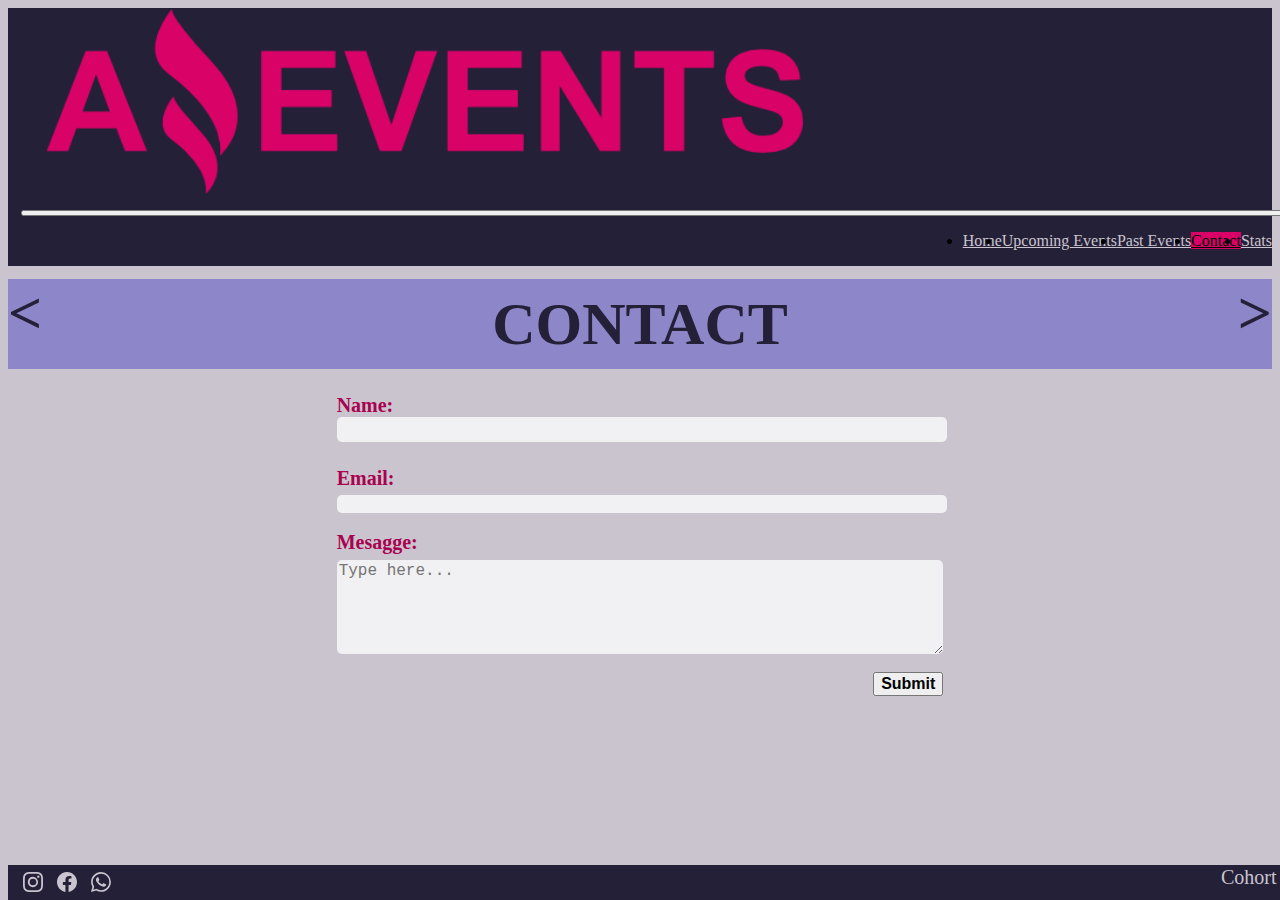
<file: pages/contact.html>
<!DOCTYPE html>
<html lang="en">
<head>
    <meta charset="UTF-8">
    <meta http-equiv="X-UA-Compatible" content="IE=edge">
    <meta name="viewport" content="width=device-width, initial-scale=1.0">
    <link href="https://cdn.jsdelivr.net/npm/bootstrap@5.2.2/dist/css/bootstrap.min.css" rel="stylesheet" integrity="sha384-Zenh87qX5JnK2Jl0vWa8Ck2rdkQ2Bzep5IDxbcnCeuOxjzrPF/et3URy9Bv1WTRi" crossorigin="anonymous">
    <link rel="stylesheet" href="https://cdn.jsdelivr.net/npm/bootstrap-icons@1.9.1/font/bootstrap-icons.css">
    <link rel="stylesheet" href="../styles/stylesheet.css">
    <title>AE:Contact</title>
    <link rel="icon" type="image/x-icon" href="../assets/icon_amazing_events.png">
</head>
<body>
    <header>
        <nav class="navbar navbar-expand-lg">
            <div class="logo-container">
                <img class="logo" src="../assets/Logo-Amazing-Events.png" alt="logo" width="15%">
            </div>
            <div class="burger">
                <button class="navbar-toggler" type="button" data-bs-toggle="collapse" data-bs-target="#navbarSupportedContent" aria-controls="navbarSupportedContent" aria-expanded="false" aria-label="Toggle navigation">
                    <span class="navbar-toggler-icon"></span>
                </button>
                <div class="nav-bar nav-pills" id="navbarSupportedContent"> 
                    <ul class="nav navbar-nav">
                        <li class="nav-item">
                            <a class="nav-link" href="../index.html">Home</a>
                        </li>
                        <li class="nav-item">
                            <a class="nav-link" href="./upevents.html">Upcoming Events</a>
                        </li>
                        <li class="nav-item">
                            <a class="nav-link" href="./pastevents.html">Past Events</a>
                        </li>
                        <li class="nav-item">
                            <a class="nav-link active" aria-current="page" href="#">Contact</a>
                        </li>
                        <li class="nav-item">
                            <a class="nav-link" href="./stats.html">Stats</a>
                        </li>
                    </ul>
                </div>
            </div>
        </nav>
        <div class="titulo">
            <span><a href="./pastevents.html" class="next-page">&lt;</a></span>
            <h1>CONTACT</h1>
            <span><a href="./stats.html" class="next-page">&gt;</a></span>                
        </div>
    </header>
    <main>
        <section class="contact-section">
            <div class="contact-container">
                <form action="">
                    <div class="name">
                    <label for="name">Name:</label>
                    <input type="text" name="name" id="name" required>
                    </div>
                    <div class="email">
                        <label for="email">Email:</label>
                        <input type="email" name="email" id="email" required>
                    </div>
                    <div class="comment">
                        <label for="comment">Mesagge:</label>
                        <textarea type="comment" name="msg" id="msg" cols="30" rows="5" placeholder="Type here..." required></textarea>
                    </div>
                    <div class="submit-button">
                        <button type="button" class="btn btn-primary">Submit</button>
                    </div>
                </form>
            </div>
        </section>
    </main>
    <footer class="less-content-footer">
        <div class="icons-container">
            <svg xmlns="http://www.w3.org/2000/svg" width="1em" height="1em" fill="currentColor" class="bi bi-instagram" viewBox="0 0 16 16">
                <path d="M8 0C5.829 0 5.556.01 4.703.048 3.85.088 3.269.222 2.76.42a3.917 3.917 0 0 0-1.417.923A3.927 3.927 0 0 0 .42 2.76C.222 3.268.087 3.85.048 4.7.01 5.555 0 5.827 0 8.001c0 2.172.01 2.444.048 3.297.04.852.174 1.433.372 1.942.205.526.478.972.923 1.417.444.445.89.719 1.416.923.51.198 1.09.333 1.942.372C5.555 15.99 5.827 16 8 16s2.444-.01 3.298-.048c.851-.04 1.434-.174 1.943-.372a3.916 3.916 0 0 0 1.416-.923c.445-.445.718-.891.923-1.417.197-.509.332-1.09.372-1.942C15.99 10.445 16 10.173 16 8s-.01-2.445-.048-3.299c-.04-.851-.175-1.433-.372-1.941a3.926 3.926 0 0 0-.923-1.417A3.911 3.911 0 0 0 13.24.42c-.51-.198-1.092-.333-1.943-.372C10.443.01 10.172 0 7.998 0h.003zm-.717 1.442h.718c2.136 0 2.389.007 3.232.046.78.035 1.204.166 1.486.275.373.145.64.319.92.599.28.28.453.546.598.92.11.281.24.705.275 1.485.039.843.047 1.096.047 3.231s-.008 2.389-.047 3.232c-.035.78-.166 1.203-.275 1.485a2.47 2.47 0 0 1-.599.919c-.28.28-.546.453-.92.598-.28.11-.704.24-1.485.276-.843.038-1.096.047-3.232.047s-2.39-.009-3.233-.047c-.78-.036-1.203-.166-1.485-.276a2.478 2.478 0 0 1-.92-.598 2.48 2.48 0 0 1-.6-.92c-.109-.281-.24-.705-.275-1.485-.038-.843-.046-1.096-.046-3.233 0-2.136.008-2.388.046-3.231.036-.78.166-1.204.276-1.486.145-.373.319-.64.599-.92.28-.28.546-.453.92-.598.282-.11.705-.24 1.485-.276.738-.034 1.024-.044 2.515-.045v.002zm4.988 1.328a.96.96 0 1 0 0 1.92.96.96 0 0 0 0-1.92zm-4.27 1.122a4.109 4.109 0 1 0 0 8.217 4.109 4.109 0 0 0 0-8.217zm0 1.441a2.667 2.667 0 1 1 0 5.334 2.667 2.667 0 0 1 0-5.334z"/>
            </svg>
            <svg xmlns="http://www.w3.org/2000/svg" width="1em" height="1em" fill="currentColor" class="bi bi-facebook" viewBox="0 0 16 16">
                <path d="M16 8.049c0-4.446-3.582-8.05-8-8.05C3.58 0-.002 3.603-.002 8.05c0 4.017 2.926 7.347 6.75 7.951v-5.625h-2.03V8.05H6.75V6.275c0-2.017 1.195-3.131 3.022-3.131.876 0 1.791.157 1.791.157v1.98h-1.009c-.993 0-1.303.621-1.303 1.258v1.51h2.218l-.354 2.326H9.25V16c3.824-.604 6.75-3.934 6.75-7.951z"/>
            </svg>
            <svg xmlns="http://www.w3.org/2000/svg" width="1em" height="1em" fill="currentColor" class="bi bi-whatsapp" viewBox="0 0 16 16">
                <path d="M13.601 2.326A7.854 7.854 0 0 0 7.994 0C3.627 0 .068 3.558.064 7.926c0 1.399.366 2.76 1.057 3.965L0 16l4.204-1.102a7.933 7.933 0 0 0 3.79.965h.004c4.368 0 7.926-3.558 7.93-7.93A7.898 7.898 0 0 0 13.6 2.326zM7.994 14.521a6.573 6.573 0 0 1-3.356-.92l-.24-.144-2.494.654.666-2.433-.156-.251a6.56 6.56 0 0 1-1.007-3.505c0-3.626 2.957-6.584 6.591-6.584a6.56 6.56 0 0 1 4.66 1.931 6.557 6.557 0 0 1 1.928 4.66c-.004 3.639-2.961 6.592-6.592 6.592zm3.615-4.934c-.197-.099-1.17-.578-1.353-.646-.182-.065-.315-.099-.445.099-.133.197-.513.646-.627.775-.114.133-.232.148-.43.05-.197-.1-.836-.308-1.592-.985-.59-.525-.985-1.175-1.103-1.372-.114-.198-.011-.304.088-.403.087-.088.197-.232.296-.346.1-.114.133-.198.198-.33.065-.134.034-.248-.015-.347-.05-.099-.445-1.076-.612-1.47-.16-.389-.323-.335-.445-.34-.114-.007-.247-.007-.38-.007a.729.729 0 0 0-.529.247c-.182.198-.691.677-.691 1.654 0 .977.71 1.916.81 2.049.098.133 1.394 2.132 3.383 2.992.47.205.84.326 1.129.418.475.152.904.129 1.246.08.38-.058 1.171-.48 1.338-.943.164-.464.164-.86.114-.943-.049-.084-.182-.133-.38-.232z"/>
            </svg>
        </div>
        <span>Cohort</span>
    </footer>
</body>
<script src="https://cdn.jsdelivr.net/npm/bootstrap@5.2.2/dist/js/bootstrap.bundle.min.js" integrity="sha384-OERcA2EqjJCMA+/3y+gxIOqMEjwtxJY7qPCqsdltbNJuaOe923+mo//f6V8Qbsw3" crossorigin="anonymous"></script>
</html>
</file>
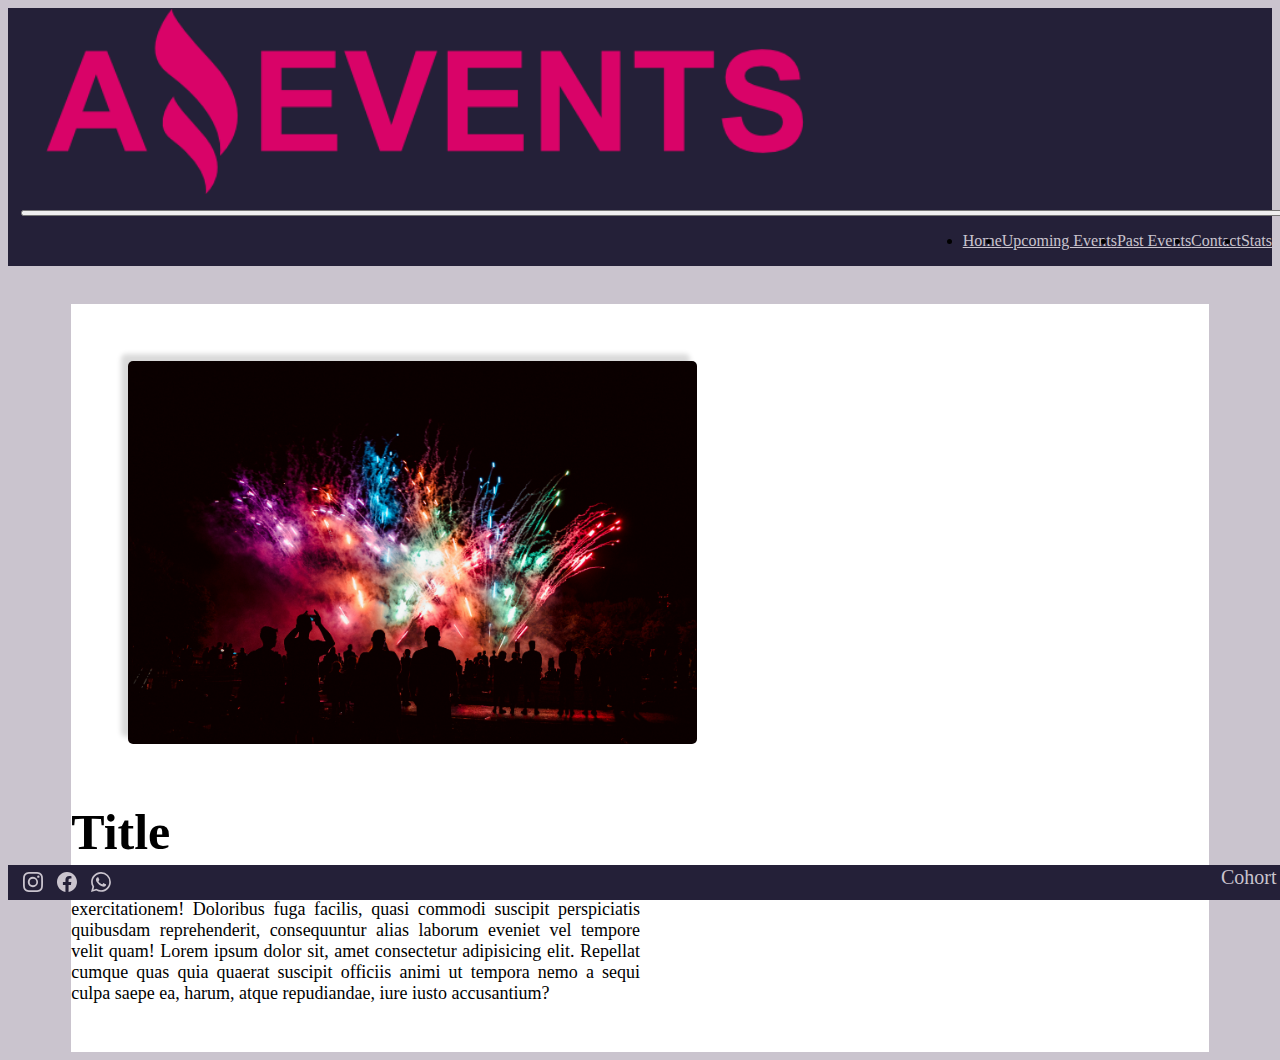
<file: pages/details.html>
<!DOCTYPE html>
<html lang="en">
<head>
    <meta charset="UTF-8">
    <meta http-equiv="X-UA-Compatible" content="IE=edge">
    <meta name="viewport" content="width=device-width, initial-scale=1.0">
    <link href="https://cdn.jsdelivr.net/npm/bootstrap@5.2.2/dist/css/bootstrap.min.css" rel="stylesheet" integrity="sha384-Zenh87qX5JnK2Jl0vWa8Ck2rdkQ2Bzep5IDxbcnCeuOxjzrPF/et3URy9Bv1WTRi" crossorigin="anonymous">
    <link rel="stylesheet" href="https://cdn.jsdelivr.net/npm/bootstrap-icons@1.9.1/font/bootstrap-icons.css">
    <link rel="stylesheet" href="../styles/stylesheet.css">
    <title>AE:Details</title>
    <link rel="icon" type="image/x-icon" href="../assets/icon_amazing_events.png">
</head>
<body>
    <header>
        <nav class="navbar navbar-expand-lg">
            <div class="logo-container">
                <img class="logo" src="../assets/Logo-Amazing-Events.png" alt="logo" width="15%">
            </div>
            <div class="burger">
                <button class="navbar-toggler" type="button" data-bs-toggle="collapse" data-bs-target="#navbarSupportedContent" aria-controls="navbarSupportedContent" aria-expanded="false" aria-label="Toggle navigation">
                    <span class="navbar-toggler-icon"></span>
                </button>
                <div class="nav-bar nav-pills" id="navbarSupportedContent"> 
                    <ul class="nav navbar-nav">
                        <li class="nav-item">
                            <a class="nav-link" href="../index.html">Home</a>
                        </li>
                        <li class="nav-item">
                            <a class="nav-link" href="./upevents.html">Upcoming Events</a>
                        </li>
                        <li class="nav-item">
                            <a class="nav-link" href="./pastevents.html">Past Events</a>
                        </li>
                        <li class="nav-item">
                            <a class="nav-link" href="./contact.html">Contact</a>
                        </li>
                        <li class="nav-item">
                            <a class="nav-link" href="./stats.html">Stats</a>
                        </li>
                    </ul>
                </div>
            </div>
        </nav>
    </header>
    <main>
        <section class="detail-card-section">
            <div class="detail-card-container">
                <div class="img-detail-container">
                    <img src="../assets/details-event.jpg" alt="detail event">
                </div>
                <div class="detail-info-container">
                    <span>Title</span>
                    <p>Lorem ipsum dolor sit amet consectetur adipisicing elit. Illo aut fugiat ea exercitationem! Doloribus fuga facilis, quasi commodi suscipit perspiciatis quibusdam reprehenderit, consequuntur alias laborum eveniet vel tempore velit quam! Lorem ipsum dolor sit, amet consectetur adipisicing elit. Repellat cumque quas quia quaerat suscipit officiis animi ut tempora nemo a sequi culpa saepe ea, harum, atque repudiandae, iure iusto accusantium?</p>
                </div>
            </div>
            
        </section>
    </main>
    <footer class="less-content-footer">
        <div class="icons-container">
            <svg xmlns="http://www.w3.org/2000/svg" width="1em" height="1em" fill="currentColor" class="bi bi-instagram" viewBox="0 0 16 16">
                <path d="M8 0C5.829 0 5.556.01 4.703.048 3.85.088 3.269.222 2.76.42a3.917 3.917 0 0 0-1.417.923A3.927 3.927 0 0 0 .42 2.76C.222 3.268.087 3.85.048 4.7.01 5.555 0 5.827 0 8.001c0 2.172.01 2.444.048 3.297.04.852.174 1.433.372 1.942.205.526.478.972.923 1.417.444.445.89.719 1.416.923.51.198 1.09.333 1.942.372C5.555 15.99 5.827 16 8 16s2.444-.01 3.298-.048c.851-.04 1.434-.174 1.943-.372a3.916 3.916 0 0 0 1.416-.923c.445-.445.718-.891.923-1.417.197-.509.332-1.09.372-1.942C15.99 10.445 16 10.173 16 8s-.01-2.445-.048-3.299c-.04-.851-.175-1.433-.372-1.941a3.926 3.926 0 0 0-.923-1.417A3.911 3.911 0 0 0 13.24.42c-.51-.198-1.092-.333-1.943-.372C10.443.01 10.172 0 7.998 0h.003zm-.717 1.442h.718c2.136 0 2.389.007 3.232.046.78.035 1.204.166 1.486.275.373.145.64.319.92.599.28.28.453.546.598.92.11.281.24.705.275 1.485.039.843.047 1.096.047 3.231s-.008 2.389-.047 3.232c-.035.78-.166 1.203-.275 1.485a2.47 2.47 0 0 1-.599.919c-.28.28-.546.453-.92.598-.28.11-.704.24-1.485.276-.843.038-1.096.047-3.232.047s-2.39-.009-3.233-.047c-.78-.036-1.203-.166-1.485-.276a2.478 2.478 0 0 1-.92-.598 2.48 2.48 0 0 1-.6-.92c-.109-.281-.24-.705-.275-1.485-.038-.843-.046-1.096-.046-3.233 0-2.136.008-2.388.046-3.231.036-.78.166-1.204.276-1.486.145-.373.319-.64.599-.92.28-.28.546-.453.92-.598.282-.11.705-.24 1.485-.276.738-.034 1.024-.044 2.515-.045v.002zm4.988 1.328a.96.96 0 1 0 0 1.92.96.96 0 0 0 0-1.92zm-4.27 1.122a4.109 4.109 0 1 0 0 8.217 4.109 4.109 0 0 0 0-8.217zm0 1.441a2.667 2.667 0 1 1 0 5.334 2.667 2.667 0 0 1 0-5.334z"/>
            </svg>
            <svg xmlns="http://www.w3.org/2000/svg" width="1em" height="1em" fill="currentColor" class="bi bi-facebook" viewBox="0 0 16 16">
                <path d="M16 8.049c0-4.446-3.582-8.05-8-8.05C3.58 0-.002 3.603-.002 8.05c0 4.017 2.926 7.347 6.75 7.951v-5.625h-2.03V8.05H6.75V6.275c0-2.017 1.195-3.131 3.022-3.131.876 0 1.791.157 1.791.157v1.98h-1.009c-.993 0-1.303.621-1.303 1.258v1.51h2.218l-.354 2.326H9.25V16c3.824-.604 6.75-3.934 6.75-7.951z"/>
            </svg>
            <svg xmlns="http://www.w3.org/2000/svg" width="1em" height="1em" fill="currentColor" class="bi bi-whatsapp" viewBox="0 0 16 16">
                <path d="M13.601 2.326A7.854 7.854 0 0 0 7.994 0C3.627 0 .068 3.558.064 7.926c0 1.399.366 2.76 1.057 3.965L0 16l4.204-1.102a7.933 7.933 0 0 0 3.79.965h.004c4.368 0 7.926-3.558 7.93-7.93A7.898 7.898 0 0 0 13.6 2.326zM7.994 14.521a6.573 6.573 0 0 1-3.356-.92l-.24-.144-2.494.654.666-2.433-.156-.251a6.56 6.56 0 0 1-1.007-3.505c0-3.626 2.957-6.584 6.591-6.584a6.56 6.56 0 0 1 4.66 1.931 6.557 6.557 0 0 1 1.928 4.66c-.004 3.639-2.961 6.592-6.592 6.592zm3.615-4.934c-.197-.099-1.17-.578-1.353-.646-.182-.065-.315-.099-.445.099-.133.197-.513.646-.627.775-.114.133-.232.148-.43.05-.197-.1-.836-.308-1.592-.985-.59-.525-.985-1.175-1.103-1.372-.114-.198-.011-.304.088-.403.087-.088.197-.232.296-.346.1-.114.133-.198.198-.33.065-.134.034-.248-.015-.347-.05-.099-.445-1.076-.612-1.47-.16-.389-.323-.335-.445-.34-.114-.007-.247-.007-.38-.007a.729.729 0 0 0-.529.247c-.182.198-.691.677-.691 1.654 0 .977.71 1.916.81 2.049.098.133 1.394 2.132 3.383 2.992.47.205.84.326 1.129.418.475.152.904.129 1.246.08.38-.058 1.171-.48 1.338-.943.164-.464.164-.86.114-.943-.049-.084-.182-.133-.38-.232z"/>
            </svg>
        </div>
        <span>Cohort</span>
    </footer>
</body>
    <script src="https://cdn.jsdelivr.net/npm/bootstrap@5.2.2/dist/js/bootstrap.bundle.min.js" integrity="sha384-OERcA2EqjJCMA+/3y+gxIOqMEjwtxJY7qPCqsdltbNJuaOe923+mo//f6V8Qbsw3" crossorigin="anonymous"></script>
</html>
</file>
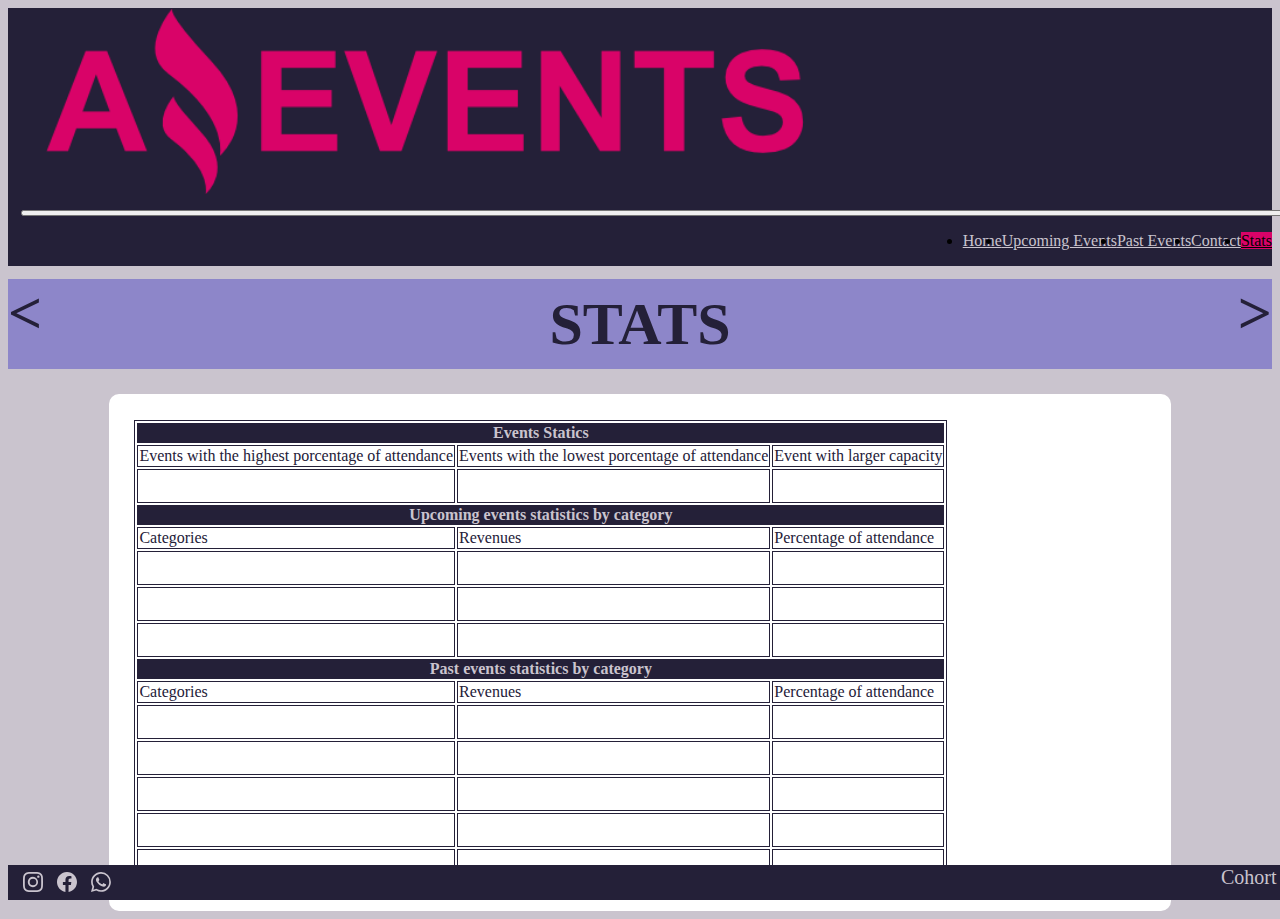
<file: pages/stats.html>
<!DOCTYPE html>
<html lang="en">
<head>
    <meta charset="UTF-8">
    <meta http-equiv="X-UA-Compatible" content="IE=edge">
    <meta name="viewport" content="width=device-width, initial-scale=1.0">
    <link href="https://cdn.jsdelivr.net/npm/bootstrap@5.2.2/dist/css/bootstrap.min.css" rel="stylesheet" integrity="sha384-Zenh87qX5JnK2Jl0vWa8Ck2rdkQ2Bzep5IDxbcnCeuOxjzrPF/et3URy9Bv1WTRi" crossorigin="anonymous">
    <link rel="stylesheet" href="https://cdn.jsdelivr.net/npm/bootstrap-icons@1.9.1/font/bootstrap-icons.css">
    <link rel="stylesheet" href="../styles/stylesheet.css">
    <title>AE:Stats</title>
    <link rel="icon" type="image/x-icon" href="../assets/icon_amazing_events.png">
</head>
<body>
    <header>
        <nav class="navbar navbar-expand-lg">
            <div class="logo-container">
                <img class="logo" src="../assets/Logo-Amazing-Events.png" alt="logo" width="15%">
            </div>
            <div class="burger">
                <button class="navbar-toggler" type="button" data-bs-toggle="collapse" data-bs-target="#navbarSupportedContent" aria-controls="navbarSupportedContent" aria-expanded="false" aria-label="Toggle navigation">
                    <span class="navbar-toggler-icon"></span>
                </button>
                <div class="nav-bar nav-pills" id="navbarSupportedContent"> 
                    <ul class="nav navbar-nav">
                        <li class="nav-item">
                            <a class="nav-link" href="../index.html">Home</a>
                        </li>
                        <li class="nav-item">
                            <a class="nav-link" href="./upevents.html">Upcoming Events</a>
                        </li>
                        <li class="nav-item">
                            <a class="nav-link" href="./pastevents.html">Past Events</a>
                        </li>
                        <li class="nav-item">
                            <a class="nav-link" href="./contact.html">Contact</a>
                        </li>
                        <li class="nav-item">
                            <a class="nav-link active" aria-current="page" href="#">Stats</a>
                        </li>
                    </ul>
                </div>
            </div>
    </nav>
    <div class="titulo">
        <span><a href="./contact.html" class="next-page">&lt;</a></span>
        <h1>STATS</h1>
        <span><a href="../index.html" class="next-page">&gt;</a></span>                
    </div>
    </header>
    <main class="stats-main">
        <div class="table-container">
            <table class="table">
                <tr class="title-row">
                    <th colspan="3">Events Statics</th>
                </tr>
                <tr>
                    <td>Events with the highest porcentage of attendance</td>
                    <td>Events with the lowest porcentage of attendance</td>
                    <td>Event with larger capacity</td>
                </tr>
                <tr class="empty-row">
                    <td></td>
                    <td></td>
                    <td></td>
                </tr>
                <tr class="title-row">
                    <th colspan="3">Upcoming events statistics by category</th>
                </tr>
                <tr>
                    <td>Categories</td>
                    <td>Revenues</td>
                    <td>Percentage of attendance</td>
                </tr>
                <tr class="empty-row">
                    <td></td>
                    <td></td>
                    <td></td>
                </tr>
                <tr class="empty-row">
                    <td></td>
                    <td></td>
                    <td></td>
                </tr>
                <tr class="empty-row">
                    <td></td>
                    <td></td>
                    <td></td>
                </tr>
                <tr class="title-row">
                    <th colspan="3">Past events statistics by category</th>
                </tr>
                <tr>
                    <td>Categories</td>
                    <td>Revenues</td>
                    <td>Percentage of attendance</td>
                </tr>
                <tr class="empty-row">
                    <td></td>
                    <td></td>
                    <td></td>
                </tr>
                <tr class="empty-row">
                    <td></td>
                    <td></td>
                    <td></td>
                </tr>
                <tr class="empty-row">
                    <td></td>
                    <td></td>
                    <td></td>
                </tr>
                <tr class="empty-row">
                    <td></td>
                    <td></td>
                    <td></td>
                </tr>
                <tr class="empty-row">
                    <td></td>
                    <td></td>
                    <td></td>
                </tr>
            </table>
        </div>
    </main>
    <footer>
        <div class="icons-container">
            <svg xmlns="http://www.w3.org/2000/svg" width="1em" height="1em" fill="currentColor" class="bi bi-instagram" viewBox="0 0 16 16">
                <path d="M8 0C5.829 0 5.556.01 4.703.048 3.85.088 3.269.222 2.76.42a3.917 3.917 0 0 0-1.417.923A3.927 3.927 0 0 0 .42 2.76C.222 3.268.087 3.85.048 4.7.01 5.555 0 5.827 0 8.001c0 2.172.01 2.444.048 3.297.04.852.174 1.433.372 1.942.205.526.478.972.923 1.417.444.445.89.719 1.416.923.51.198 1.09.333 1.942.372C5.555 15.99 5.827 16 8 16s2.444-.01 3.298-.048c.851-.04 1.434-.174 1.943-.372a3.916 3.916 0 0 0 1.416-.923c.445-.445.718-.891.923-1.417.197-.509.332-1.09.372-1.942C15.99 10.445 16 10.173 16 8s-.01-2.445-.048-3.299c-.04-.851-.175-1.433-.372-1.941a3.926 3.926 0 0 0-.923-1.417A3.911 3.911 0 0 0 13.24.42c-.51-.198-1.092-.333-1.943-.372C10.443.01 10.172 0 7.998 0h.003zm-.717 1.442h.718c2.136 0 2.389.007 3.232.046.78.035 1.204.166 1.486.275.373.145.64.319.92.599.28.28.453.546.598.92.11.281.24.705.275 1.485.039.843.047 1.096.047 3.231s-.008 2.389-.047 3.232c-.035.78-.166 1.203-.275 1.485a2.47 2.47 0 0 1-.599.919c-.28.28-.546.453-.92.598-.28.11-.704.24-1.485.276-.843.038-1.096.047-3.232.047s-2.39-.009-3.233-.047c-.78-.036-1.203-.166-1.485-.276a2.478 2.478 0 0 1-.92-.598 2.48 2.48 0 0 1-.6-.92c-.109-.281-.24-.705-.275-1.485-.038-.843-.046-1.096-.046-3.233 0-2.136.008-2.388.046-3.231.036-.78.166-1.204.276-1.486.145-.373.319-.64.599-.92.28-.28.546-.453.92-.598.282-.11.705-.24 1.485-.276.738-.034 1.024-.044 2.515-.045v.002zm4.988 1.328a.96.96 0 1 0 0 1.92.96.96 0 0 0 0-1.92zm-4.27 1.122a4.109 4.109 0 1 0 0 8.217 4.109 4.109 0 0 0 0-8.217zm0 1.441a2.667 2.667 0 1 1 0 5.334 2.667 2.667 0 0 1 0-5.334z"/>
            </svg>
            <svg xmlns="http://www.w3.org/2000/svg" width="1em" height="1em" fill="currentColor" class="bi bi-facebook" viewBox="0 0 16 16">
                <path d="M16 8.049c0-4.446-3.582-8.05-8-8.05C3.58 0-.002 3.603-.002 8.05c0 4.017 2.926 7.347 6.75 7.951v-5.625h-2.03V8.05H6.75V6.275c0-2.017 1.195-3.131 3.022-3.131.876 0 1.791.157 1.791.157v1.98h-1.009c-.993 0-1.303.621-1.303 1.258v1.51h2.218l-.354 2.326H9.25V16c3.824-.604 6.75-3.934 6.75-7.951z"/>
            </svg>
            <svg xmlns="http://www.w3.org/2000/svg" width="1em" height="1em" fill="currentColor" class="bi bi-whatsapp" viewBox="0 0 16 16">
                <path d="M13.601 2.326A7.854 7.854 0 0 0 7.994 0C3.627 0 .068 3.558.064 7.926c0 1.399.366 2.76 1.057 3.965L0 16l4.204-1.102a7.933 7.933 0 0 0 3.79.965h.004c4.368 0 7.926-3.558 7.93-7.93A7.898 7.898 0 0 0 13.6 2.326zM7.994 14.521a6.573 6.573 0 0 1-3.356-.92l-.24-.144-2.494.654.666-2.433-.156-.251a6.56 6.56 0 0 1-1.007-3.505c0-3.626 2.957-6.584 6.591-6.584a6.56 6.56 0 0 1 4.66 1.931 6.557 6.557 0 0 1 1.928 4.66c-.004 3.639-2.961 6.592-6.592 6.592zm3.615-4.934c-.197-.099-1.17-.578-1.353-.646-.182-.065-.315-.099-.445.099-.133.197-.513.646-.627.775-.114.133-.232.148-.43.05-.197-.1-.836-.308-1.592-.985-.59-.525-.985-1.175-1.103-1.372-.114-.198-.011-.304.088-.403.087-.088.197-.232.296-.346.1-.114.133-.198.198-.33.065-.134.034-.248-.015-.347-.05-.099-.445-1.076-.612-1.47-.16-.389-.323-.335-.445-.34-.114-.007-.247-.007-.38-.007a.729.729 0 0 0-.529.247c-.182.198-.691.677-.691 1.654 0 .977.71 1.916.81 2.049.098.133 1.394 2.132 3.383 2.992.47.205.84.326 1.129.418.475.152.904.129 1.246.08.38-.058 1.171-.48 1.338-.943.164-.464.164-.86.114-.943-.049-.084-.182-.133-.38-.232z"/>
            </svg>
        </div>
        <span>Cohort</span>
    </footer>
</body>
    <script src="https://cdn.jsdelivr.net/npm/bootstrap@5.2.2/dist/js/bootstrap.bundle.min.js" integrity="sha384-OERcA2EqjJCMA+/3y+gxIOqMEjwtxJY7qPCqsdltbNJuaOe923+mo//f6V8Qbsw3" crossorigin="anonymous"></script>
</html>
</file>
<file: styles/stylesheet.css>
body {
    background-color: #CAC4CE;
}

.logo {
    padding-left: 3%;
    width: 60%;
}

.nav {
    display: flex;
    justify-content: end;
    --bs-nav-link-color: var(--bs-link-color);
    --bs-nav-link-hover-color: #D90368;
}

.burger {
    width: 100%;
    display: flex;
    flex-direction: column;
    margin: 1%;
}

.navbar {
    background-color: #242038;
}

.nav-link {
    color: #CAC4CE;
}

.nav-bar {
    margin-right: 1%;
}

.nav-pills .nav-link.active, .nav-pills .show>.nav-link {
    color: var(--bs-nav-pills-link-active-color);
    background-color: #D90368;
    cursor: default;
}

.titulo {
    display: flex;
    justify-content: space-between;
    background-color: #8D86C9;
    align-content: center;
    color: #242038;
}

h1 {
    font-size: 60px;
    padding: 0;
    margin: 0;
    line-height: 1.5;
}

.titulo > span {
    font-size: 60px;
    font-weight: bold;
} 

.next-page {
    color: #242038;
    text-decoration: none;
}

.next-page:hover {
    color: #a80350;
}

.search-container {
    display: flex;
    justify-content: space-between;
    margin: 2% 2% 0% 2%;
    font-size: 20px;
}

.searching {
    width: 30%;
    display: flex;
    justify-content: flex-end;
}

i {
    color: #242038;
}

.searching > input {
    width: 50%;
    margin-right: 1%;
}

.categories-container {
    display: flex;
    width: 100%;  
}

.checkbox-container {
    display: flex;
    align-items: baseline;
    margin-left: 1%;
    margin-right: 1%;
}

input[type=text] {
    width: 89%;
    border-radius: 5px;
    border: none;
    background-color: rgba(255, 255, 255, 0.74);
    font-family: unset;
    font-size: 20px;
}  

.search-but {
    border-radius: 4px;
    border: none;
    background-color: rgba(255, 255, 255, 0.74);
    transition: all 0.5s;
}

.search-but:hover {
    background-color: #D90368;
}

.hidden {
    display: none;
}

.cards {
    display: flex;
    justify-content: center;
    flex-wrap: wrap;
    margin-top: 1.5%;
}

.card {
    margin: 1.5%;
    height: 50vh;
}

.card-title {
    margin-bottom: 1%;
}

.card-body {
    text-align: center;
    padding-bottom: 0%;
    padding-top: 0%;
}

.bottom-card {
    display: flex;
    justify-content: space-around;
    width: 100%;
    margin-bottom: 2%;
}

.bottom-card > span {
    font-weight: 600;
    font-size: 18px;
    padding-top: 5px;
    padding-left: 10px;
    color: #8D86C9;
}

.image-card-container {
    padding: 12px;
    height: 30vh;
}

.image-card-container > img {
    height: 102%;
    border-radius: 5px;
    box-shadow: -7px -7px 5px 0px rgba(0, 0, 0, 0.15);
}

footer {
    display: flex;
    justify-content: space-between;
    background-color: #242038;
    padding: 0.1%;
    margin-top: 1%;
    font-size: 20px;
    color: #CAC4CE;
}

.icons-container {
    width: 8%;
    display: flex;
    justify-content: space-around;
    margin: 0.5%;
    
}

footer > span {
   margin-right: 1%;
}

.contact-section {
    display: flex;
    justify-content: center;
}

.contact-container {
    display: flex;
    flex-direction: column;
    align-items: center;
    width: 100%;
    padding: 2%;
    color:#a80350;
    border-radius: 10px;
}

form {
    width: 50%;
}

.email {
    margin-bottom: 3%;
    font-size: 20px;
    font-weight: bold;
}

.name {
    margin-bottom: 4%;
    font-size: 20px;
    font-weight: bold;
}

.comment {
    display: flex;
    flex-direction: column;
    margin-bottom: 3%;
    margin-top: 3%;
    font-size: 20px;
    font-weight: bold;
}

.comment > label {
    margin-bottom: 1%;
    font-size: 20px;
    font-weight: bold;
}

.submit-button {
    display: flex;
    justify-content: end;
}

.btn-primary {
    --bs-btn-bg: #D90368;
    --bs-btn-border-color: #D90368;
    --bs-btn-hover-bg: #a80350;
    --bs-btn-hover-border-color: #a80350;
    --bs-btn-color: white;
    font-size: 16px;
    font-weight: 700;
}

input[type=email] {
    width: 90%;
    border-radius: 5px;
    border: none;
    background-color: rgba(255, 255, 255, 0.74);
    font-family: unset;
}  

textarea {
    border-radius: 5px;
    border: none;
    background-color: rgba(255, 255, 255, 0.74);
    font-size: 16px;
}  

.less-content-footer {
  position: fixed;
  bottom: 0%;
  display: flex;
  justify-content: space-between;
  background-color: #242038;
  padding: 0.1%;
  width: 100%;
  margin-top: 1%; 
  font-size: 20px;
  color: #CAC4CE;
}

.table-container {
    width: 80%;
    margin-top: 2%;
    padding: 2%;
    border-radius: 10px;
    background-color: white;
}

.table {
    color: #242038;
    border: 1px solid;
    margin-bottom: 0%;
}

.title-row {
    background-color: #242038;
    color: #CAC4CE;
}

td {
    border: 1px solid;
    font-weight: 500;
}

.empty-row > td {
    height: 30px;
}

.stats-main {
    display: flex;
    justify-content: center;
}

.detail-card-section {
    display: flex;
    justify-content: center;
    flex-wrap: wrap;
}

.detail-card-container {
    width: 70%;
    display: flex;
    background-color: white;
    margin-top: 3%;
    flex-wrap: wrap;
}

.img-detail-container {
    padding: 30px;
    padding-right: 5px;
    flex-wrap: wrap;
}

.img-detail-container > img {
    width: 450px;
    height: 400px;
    border-radius: 5px;
    box-shadow: -7px -7px 5px 0px rgba(0, 0, 0, 0.15);
}

.detail-info-container {
    width: 50%;
    display: flex;
    flex-direction: column;
    justify-content: center;
    padding: 30px 25px 30px 20px; 
    text-align: justify;
    flex-wrap: wrap;
}

.detail-info-container > span {
    font-size: 50px;
    font-weight: bold;
    margin-top: -5%;
}

.detail-info-container > p {
    font-size: 18px;
    margin-top: 3%;
}


@media only screen and (min-width:1400px) {
    /* Mayor que mi pantalla: */
    footer {
        position: fixed;
        bottom: 0%;
        width: 100%;
    }
}


@media only screen and (min-height:769px) {
    /* Mayor que mi pantalla: */
    footer {
        position: fixed;
        bottom: 0%;
        width: 100%;
    }
}

@media only screen and (max-width:1365px) {
    /* For inspector: */
    .searching {
        height: 20%;
    }

    input[type=text] {
        width: 100%;
    }

    input[type=email] {
        width: 100%;
    }

    .detail-card-container {
        width: 75%;
        margin-top: 2%;
    }

    .detail-info-container {
        padding-left: 0;
    }

}

@media only screen and (max-width:800px) {
    /* For tablets: */
    .cards {
        margin-bottom: 2%;
    }

    .card {
        margin-top: 2%;
    }
 
}

@media screen and (min-width: 993px){
    #navbarSupportedContent{
    display: block;
    }

    .detail-card-container {
        width: 90%;
    }

    .img-detail-container {
        width: 50%;
        padding: 5%;
    }

    .img-detail-container > img {
        height: 100%;
        width: 100%;
        
    }

    .detail-info-container {
        padding-left: 0;
    }

}

@media only screen and (max-width:992px) {
    /* For mobile phones: */
    .navbar {
        justify-content: center;
    }

    .logo-container {
        display: flex;
        justify-content: center;
    }

    .logo {
        width: 90%;
    }

    h1 {
        text-align: center;
    }

    .search-container {
        flex-direction: column;   
    }

    .categories-container {
        width: 82%;
        margin-left: 2%;
    }
    
    .searching {
        width: 100%;
        justify-content: center;
        margin-top: 2%;
    }

    .searching > input {
        width: 90%;
    }

    .detail-card-container {
        width: 90%;
    }

    .img-detail-container {
        width: 100%;
        padding: 5%;
    }

    .img-detail-container > img {
        height: 100%;
        width: 100%;
        
    }

    .detail-info-container {
        width: 100%;
        font-size: 16px;
        padding-top: 0%;
        padding-bottom: 0%;
    }

    .detail-info-container > span {
        margin-top: 0%;
    }

    .less-content-footer {
        position: unset;
        margin-top: 2%;
    }

    .table-container {
        width: 88%;
    }
}
</file>
